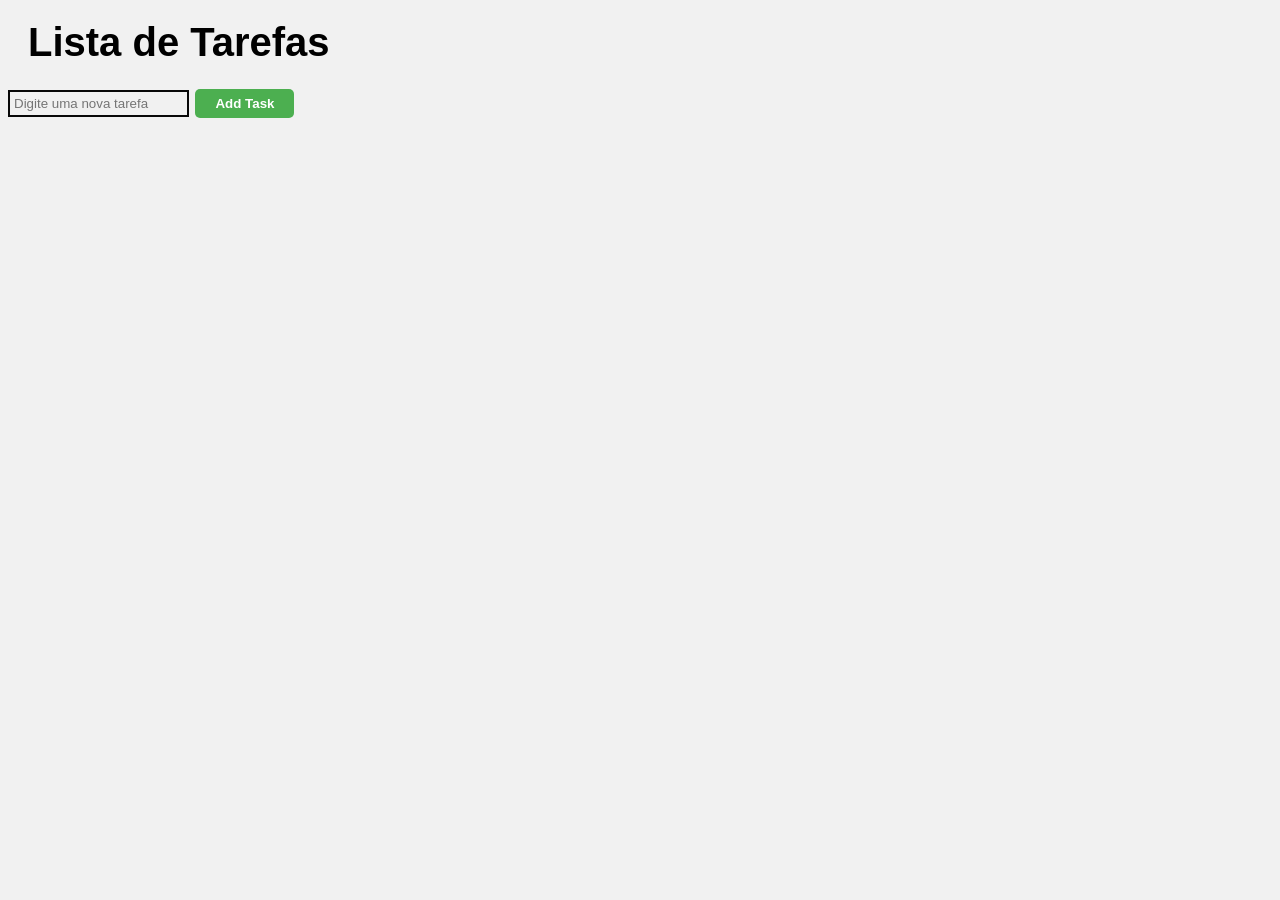
<file: index.html>
<!DOCTYPE html>
<html lang="pt-br">
<head>
    <meta charset="UTF-8">
    <meta name="viewport" content="width=device-width, initial-scale=1.0">
    <link rel="stylesheet" href="./css/arrays.css">
    <title>RM551096</title>

    <script src="./js/arrays.js" defer></script>

</head>

<body>
    <h2>Lista de Tarefas</h2>
    <form id="taskForm">
        <input type="text" id="taskInput" placeholder="Digite uma nova tarefa">
        <button type="button" onclick="addTask()">Add Task</button>
    </form>
    
    <ul id="taskList"></ul>

</body>

</html>
</file>
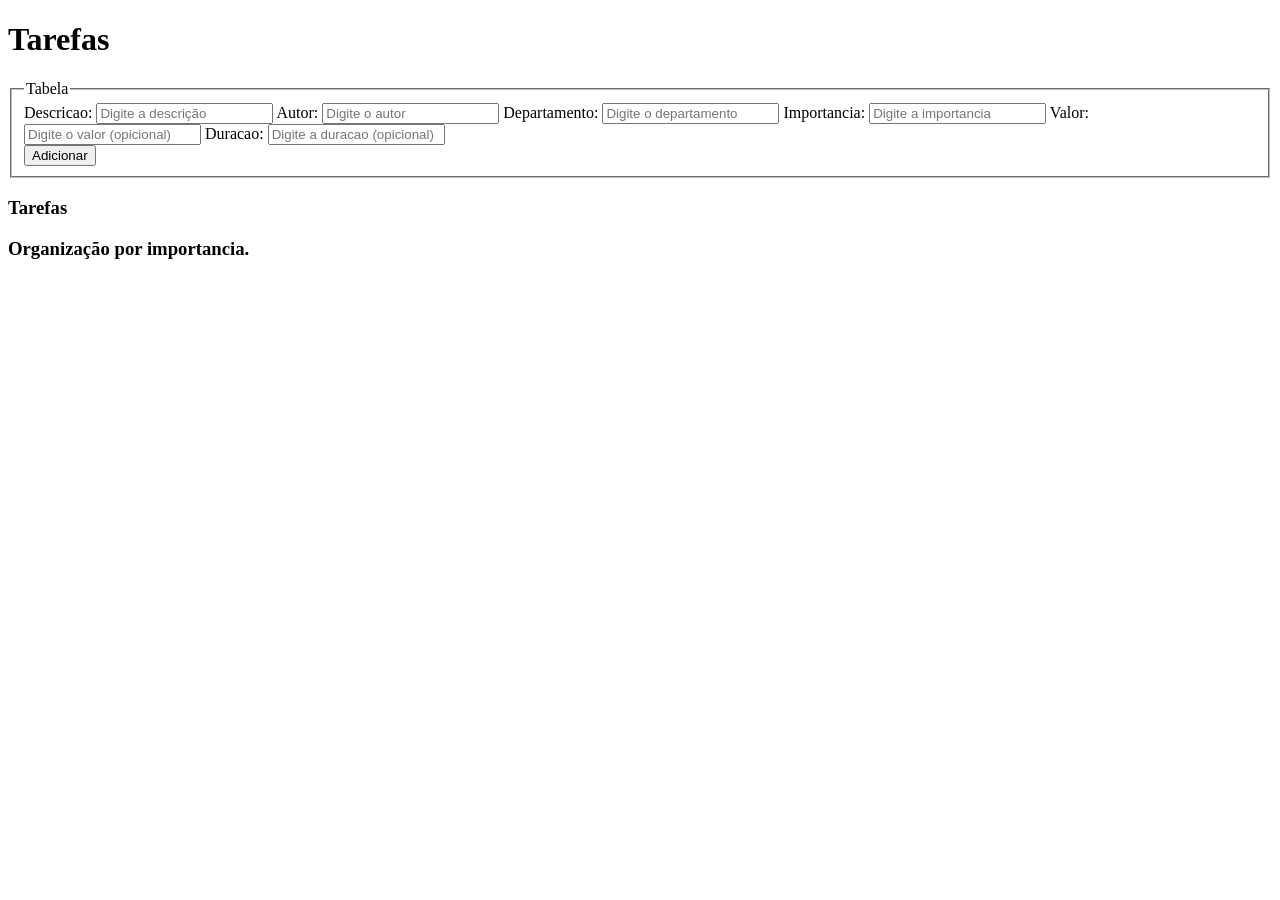
<file: checkpoint1/index.html>
<!DOCTYPE html>
<html lang="pt-br">
<head>
    <meta charset="UTF-8">
    <meta name="viewport" content="width=device-width, initial-scale=1.0">
    <title>Checkpoint1</title>
    
        <script src="./js/checkpoint.js" defer></script>
    
    
</head>
<body>

    <h1>Tarefas</h1>

    <div>
        <form action="#" method="get">
            <fieldset>
                <legend>Tabela</legend>
                <div>
                    <label for="idTarefa">Descricao:</label>
                    <input type="text" name="tarefa" id="idTarefa" placeholder="Digite a descrição">
                    <label>Autor:</label>
                    <input type="text" name="autor" id="idAutor" placeholder="Digite o autor">
                    <label>Departamento:</label>
                    <input type="text" name="departamento" id="idDepartamento" placeholder="Digite o departamento">
                    <label>Importancia:</label>
                    <input type="number" name="importancia" id="idImportancia" placeholder="Digite a importancia">
                    <label>Valor:</label>
                    <input type="number" name="valor" id="idValor" placeholder="Digite o valor (opicional)">
                    <label>Duracao:</label>
                    <input type="text" name="duracao" id="idDuracao" placeholder="Digite a duracao (opicional)">
                </div>
                <div>
                    <button type="submit" id="btnAddTarefa">Adicionar</button>
                </div>
            </fieldset>
        </form>
    </div>
    

    <div>
    <h3>Tarefas</h3>
        <ul id="lista-tarefas">

        </ul>
    </div>
    <div>
        <h3>Organização por importancia.</h3>
        <ul id="tarefasPorImportancia">

        </ul>
    </div>

</body>
</html>
</file>
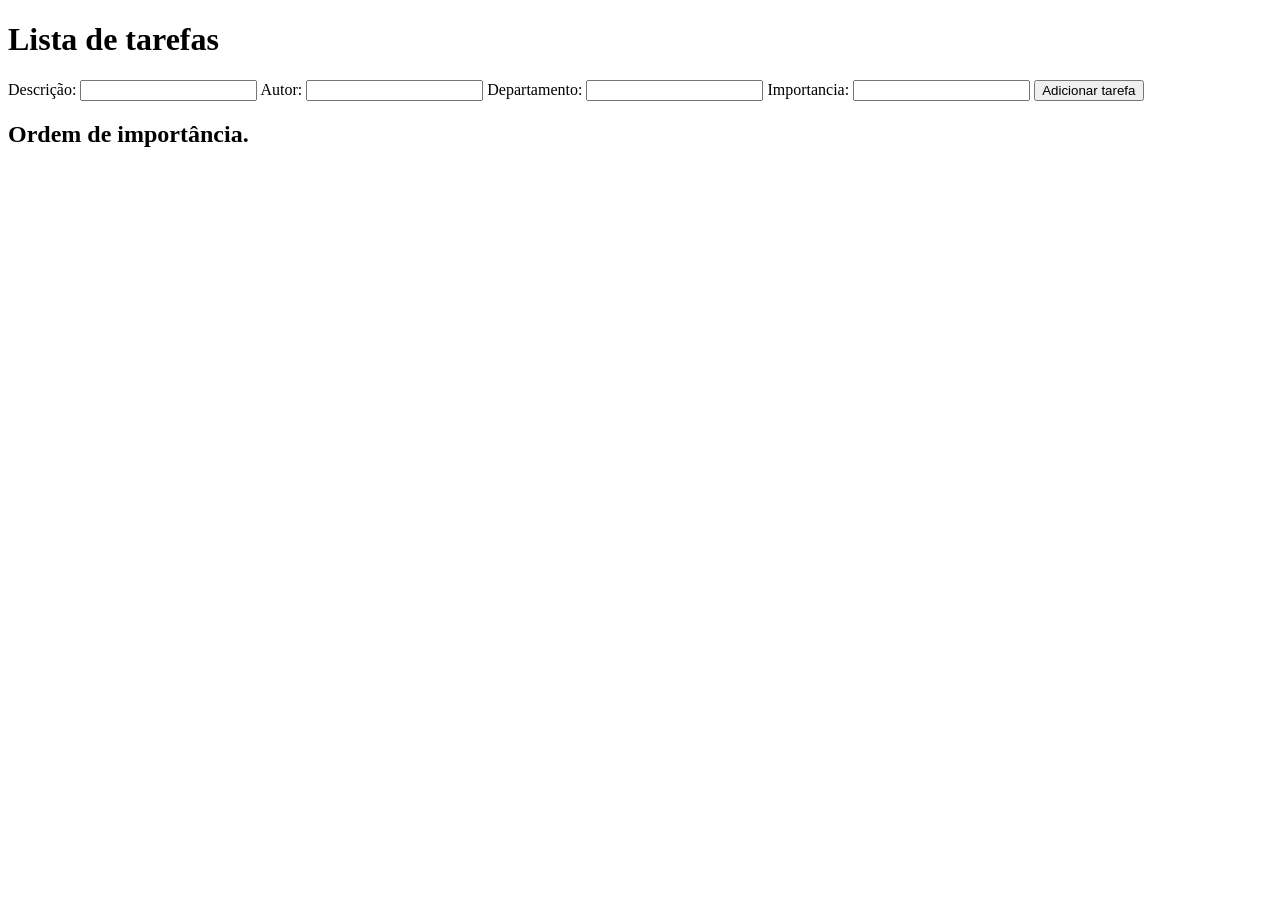
<file: cp1/index.html>
<!DOCTYPE html>
<html lang="pt-br">
<head>
    <meta charset="UTF-8">
    <meta name="viewport" content="width=device-width, initial-scale=1.0">
    <title>Tarefas</title>

    <script src="./js/tarefas.js" defer></script>
</head>
<body>
    <h1>Lista de tarefas</h1>
    <div>
        <form action="#" method="get">
    
        <label for="descricao">Descrição:</label>
        <input id="listaDescricao" name="descricao" type="text">

        <label for="autor">Autor:</label>
        <input id="listaAutor" name="autor" type="text">

        <label for="departamento">Departamento:</label>
        <input id="listaDepartamento" name="departamento" type="text">

        <label for="importancia">Importancia:</label>
        <input id="listaImportancia" name="importancia" type="text">

        <button id="btnAddTarefa" onclick="adicionarTarefa()">Adicionar tarefa</button>
        </form>
    </div>
<div>
    <h2>Ordem de importância.</h2>
    <ul id="listaDeImportancia"></ul>
</div>
</body>
</html>
</file>
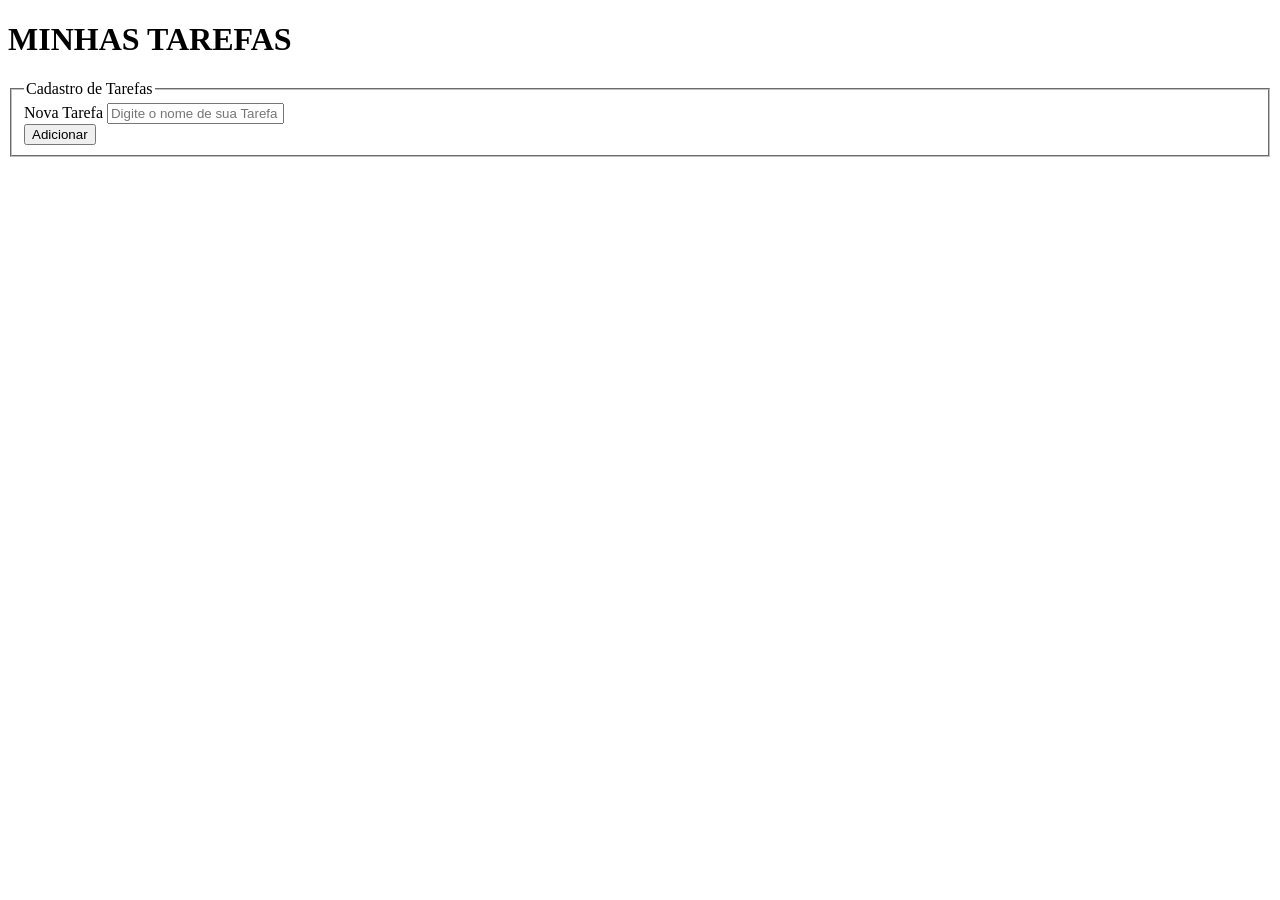
<file: pf0670/index.html>
<!DOCTYPE html>
<html lang="pt-br">
<head>
    <meta charset="UTF-8">
    <meta name="viewport" content="width=device-width, initial-scale=1.0">
    <title>Coded By PF0670</title>
    <!-- JS -->
        <script src="./js/tarefas.js" defer></script>
    <!-- JS -->
    
</head>
<body>

    <h1>MINHAS TAREFAS</h1>

    <div>
        <form action="#" method="get">
            <fieldset>
                <legend>Cadastro de Tarefas</legend>
                <div>
                    <label for="idTarefa">Nova Tarefa</label>
                    <input type="text" name="tarefa" id="idTarefa" placeholder="Digite o nome de sua Tarefa">
                </div>
                <div>
                    <button type="submit" id="btnAddTarefa">Adicionar</button>
                </div>
            </fieldset>
        </form>
    </div>

    <div>
        <ul id="lista-tarefas">

        </ul>
    </div>

</body>
</html>
</file>
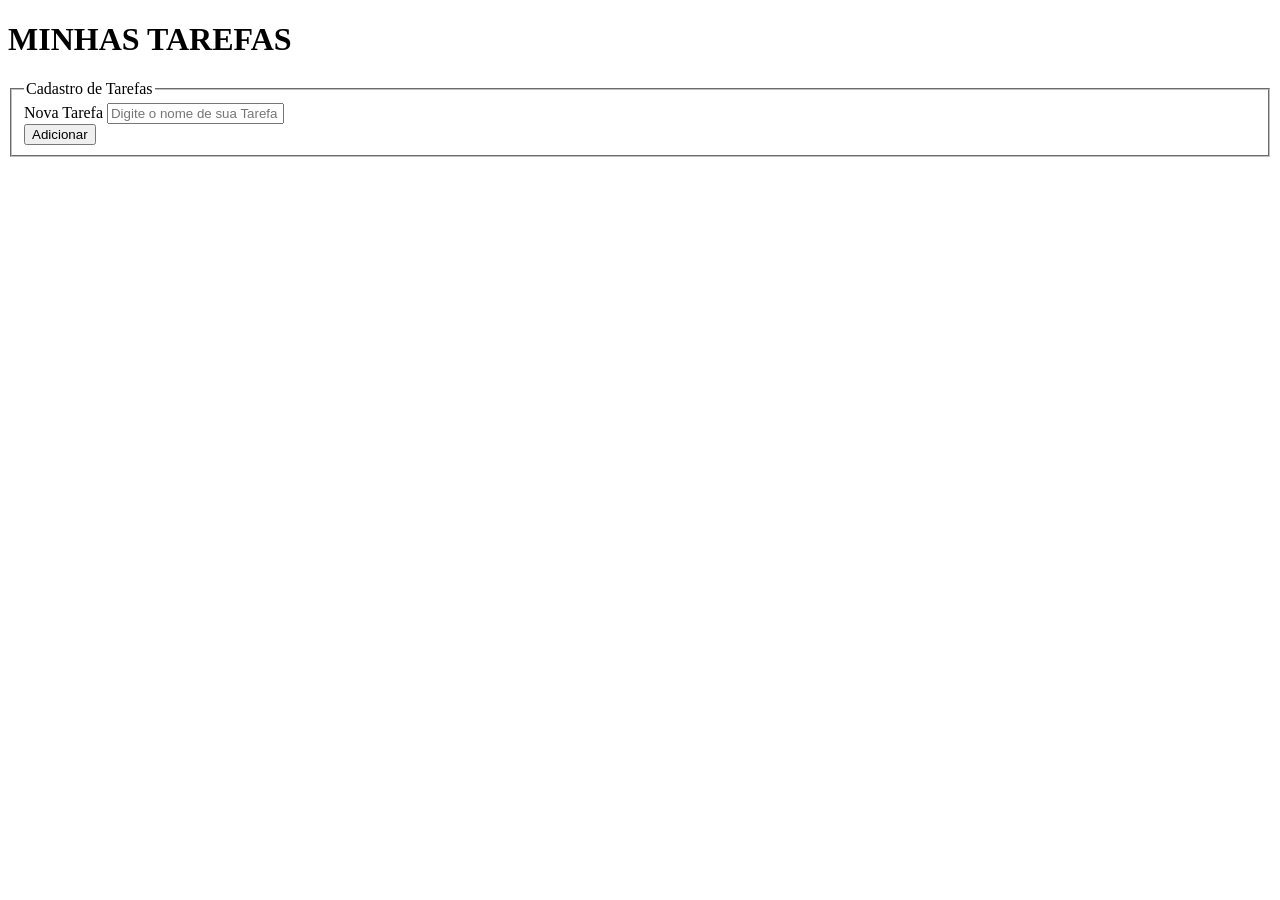
<file: rm550531/index.html>
<!DOCTYPE html>
<html lang="pt-br">
<head>
    <meta charset="UTF-8">
    <meta name="viewport" content="width=device-width, initial-scale=1.0">
    <title>Coded By Rm550531</title>
    <!-- JS -->
        <script src="./js/tarefas.js" defer></script>
    <!-- JS -->
    
</head>
<body>

    <h1>MINHAS TAREFAS</h1>

    <div>
        <form action="#" method="get">
            <fieldset>
                <legend>Cadastro de Tarefas</legend>
                <div>
                    <label for="idTarefa">Nova Tarefa</label>
                    <input type="text" name="tarefa" id="idTarefa" placeholder="Digite o nome de sua Tarefa">
                </div>
                <div>
                    <button type="submit" id="btnAddTarefa">Adicionar</button>
                </div>
            </fieldset>
        </form>
    </div>

    <div>
        <ul id="lista-tarefas">

        </ul>
    </div>

</body>
</html>
</file>
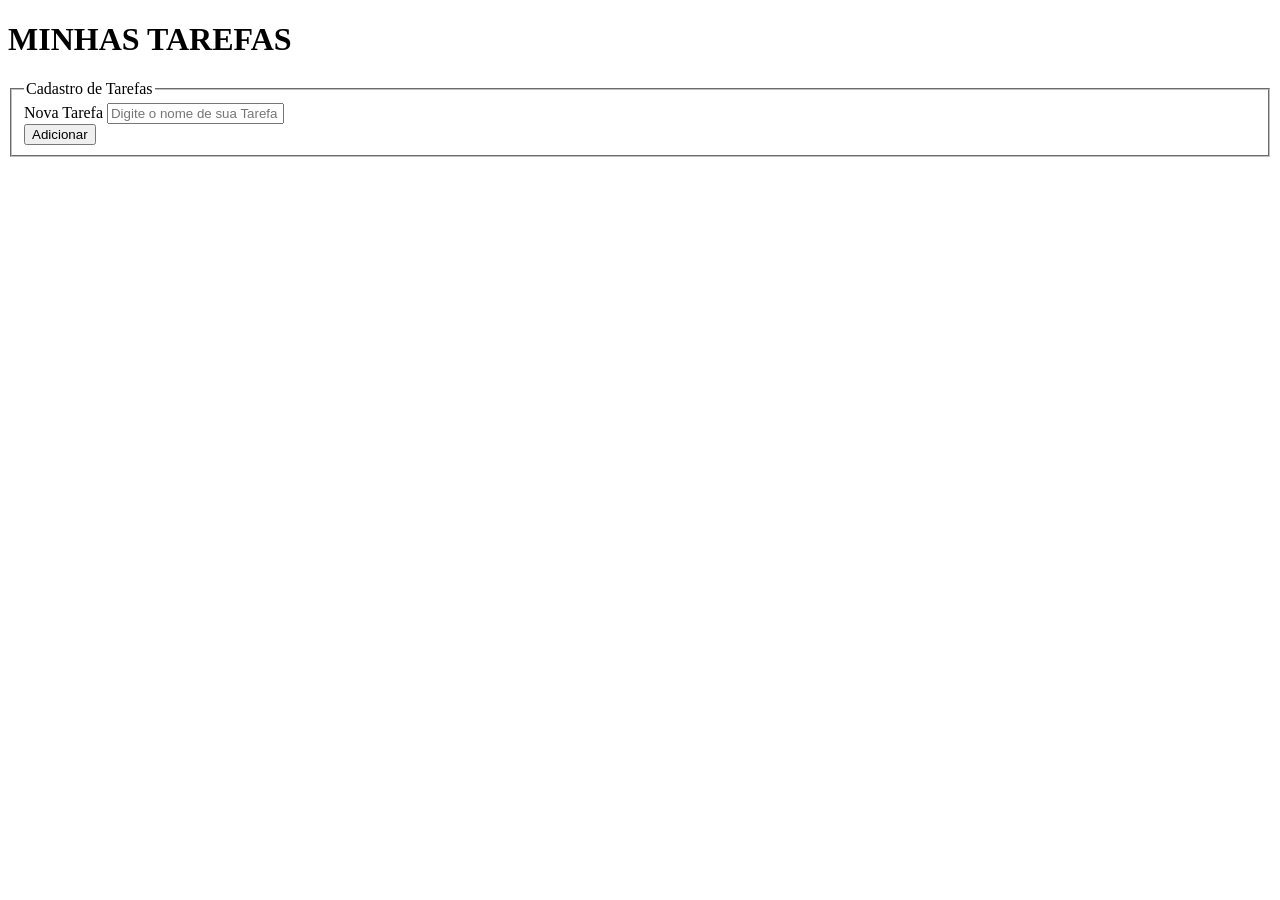
<file: rm550620/index.html>
<!DOCTYPE html>
<html lang="pt-br">
<head>
    <meta charset="UTF-8">
    <meta name="viewport" content="width=device-width, initial-scale=1.0">
    <title>Coded By rm550620 Kalel</title>
    <!-- JS -->
        <script src="../js/tarefas.js" defer></script>
    <!-- JS -->
    
</head>
<body>

    <h1>MINHAS TAREFAS</h1>

    <div>
        <form action="#" method="get">
            <fieldset>
                <legend>Cadastro de Tarefas</legend>
                <div>
                    <label for="idTarefa">Nova Tarefa</label>
                    <input type="text" name="tarefa" id="idTarefa" placeholder="Digite o nome de sua Tarefa">
                </div>
                <div>
                    <button type="submit" id="btnAddTarefa">Adicionar</button>
                </div>
            </fieldset>
        </form>
    </div>

    <div>
        <ul id="lista-tarefas">

        </ul>
    </div>

</body>
</html>
</file>
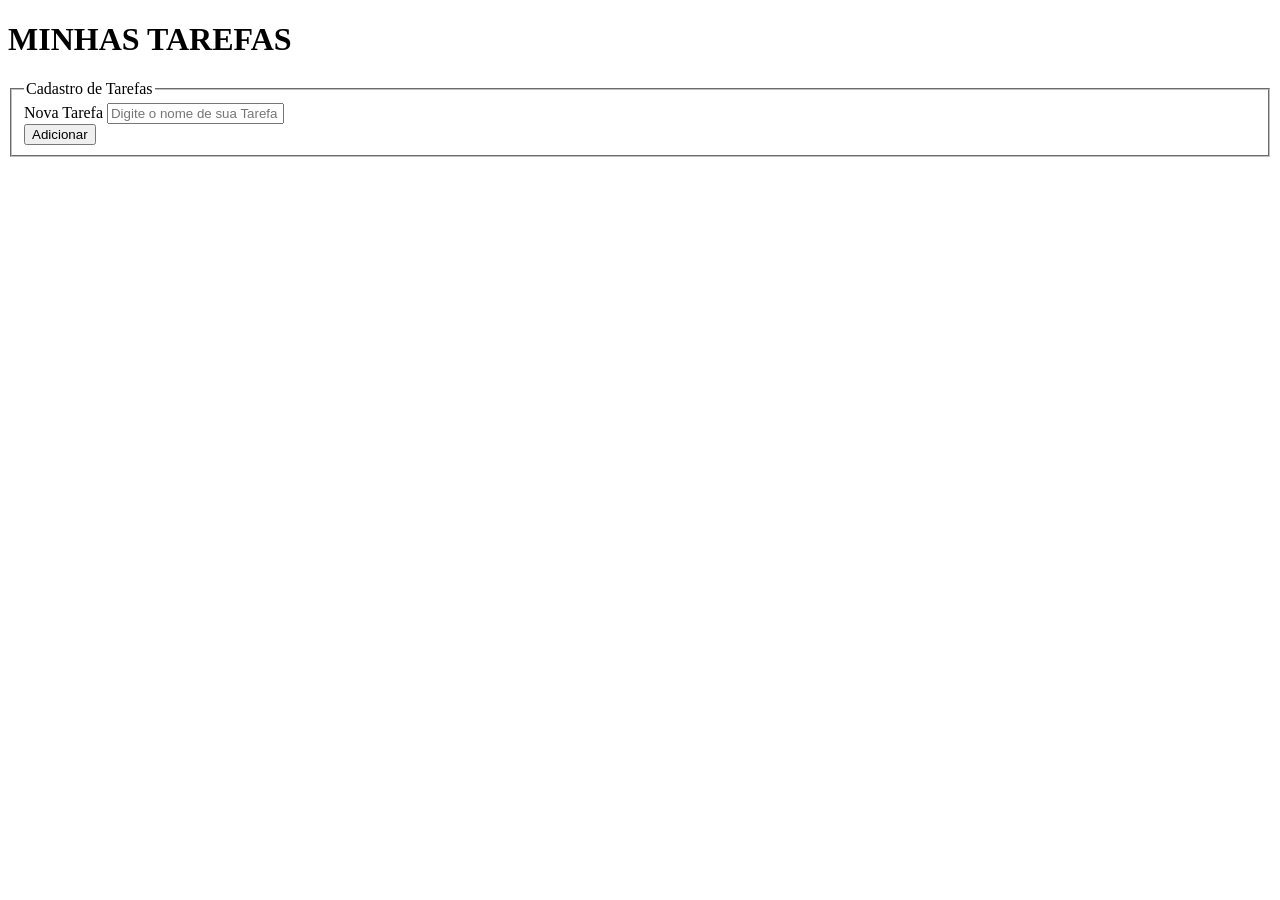
<file: rm550687/index.html>
<!DOCTYPE html>
<html lang="pt-br">
<head>
    <meta charset="UTF-8">
    <meta name="viewport" content="width=device-width, initial-scale=1.0">
    <title>Coded By PF0670</title>
    <!-- JS -->
        <script src="../js/tarefas.js" defer></script>
    <!-- JS -->
    
</head>
<body>

    <h1>MINHAS TAREFAS</h1>

    <div>
        <form action="#" method="get">
            <fieldset>
                <legend>Cadastro de Tarefas</legend>
                <div>
                    <label for="idTarefa">Nova Tarefa</label>
                    <input type="text" name="tarefa" id="idTarefa" placeholder="Digite o nome de sua Tarefa">
                </div>
                <div>
                    <button type="submit" id="btnAddTarefa">Adicionar</button>
                </div>
            </fieldset>
        </form>
    </div>

    <div>
        <ul id="lista-tarefas">

        </ul>
    </div>

</body>
</html>
</file>
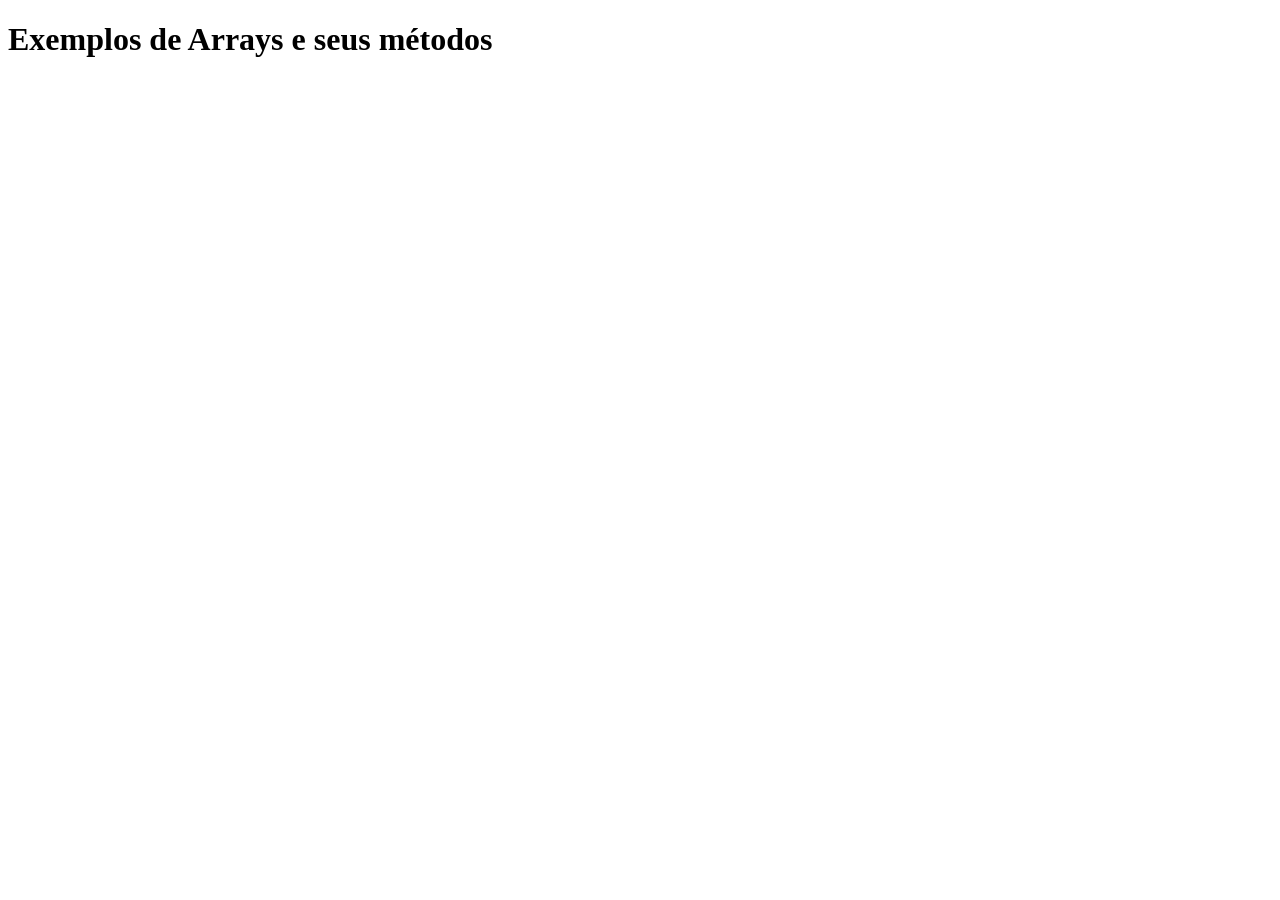
<file: pf0670/revisao.html>
<!DOCTYPE html>
<html lang="pt-br">
<head>
    <meta charset="UTF-8">
    <meta name="viewport" content="width=device-width, initial-scale=1.0">
    <title>Manipulação de Arrays</title>

    <script src="./js/script.js"></script>

</head>
<body>

    <h1>Exemplos de Arrays e seus métodos</h1>

</body>
</html>
</file>
<file: css/arrays.css>
/* * {
    box-sizing: border-box;
    padding: 0;
    margin: 0;
} */

body {
    background-color: #f1f1f1;
    font-family: Arial, Helvetica, sans-serif;
}

h2 {
    margin: 20px;
    font-size: 40px;
    font-weight: bold;
}

form > button {
    background-color: #4CAF50;
    border-radius: 5px;
    border: none;
    color: white;
    padding: 7px 20px;
    text-align: center;
    text-decoration: none;
    font-weight: bold;
    margin: 4px 2px;
    cursor: pointer;
}

form > button:hover {
    background-color: #07ff14;
}

form > button:active {
    background-color: #07ff14;
    transform: translateY(4px);
}

form > input {
    padding: 4px;
    margin: 5px 0 10px 0;
    display: inline-block;
    border: 2px solid #080808;
    background: #f1f1f1;
}

form > input:focus {
    background-color: #fff;
    outline: none;
    border: 2px solid #4CAF50;
}
</file>
